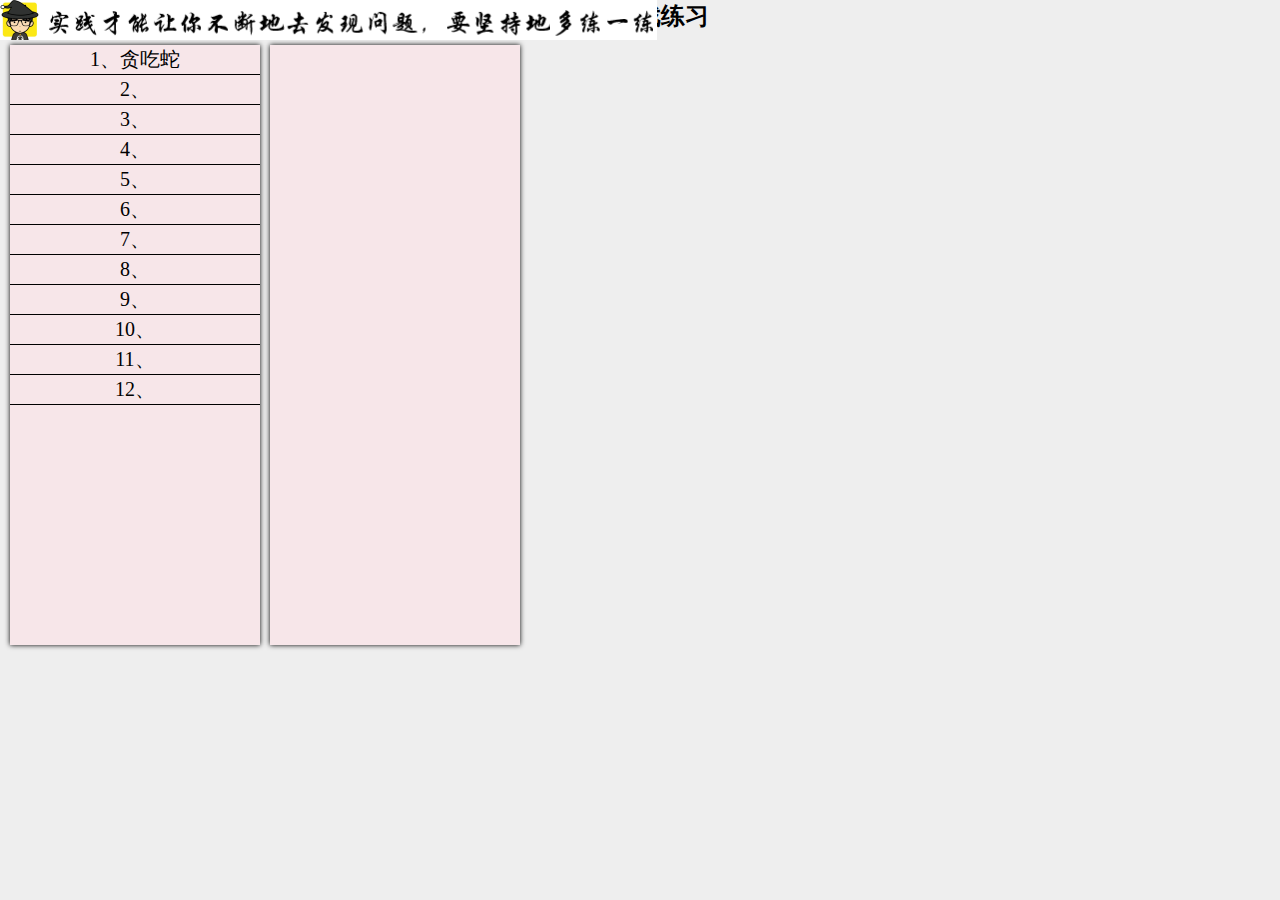
<file: index.html>
<!DOCTYPE html>
<html lang="en">

<head>
    <meta charset="UTF-8">
    <meta name="viewport" content="width=device-width, initial-scale=1.0">
    <meta http-equiv="X-UA-Compatible" content="ie=edge">
    <title>js小游戏练习</title>
    <link rel="shortcut icon" href="xiakecp_favicon.ico" type="image/x-icon" />
    <link rel="stylesheet" href="./css/index.css">
</head>

<body>
    <div class="logo">
        <img src="./img/xiakecp.jpg" alt="">
    </div>
    <span class="title"><h2>js小游戏练习</h2></span>
    <div class="box f1">
        <ul>
            <li><a href="./html/snake.html">1、贪吃蛇</a></li>
            <li><a href="">2、</a></li>
            <li><a href="">3、</a></li>
            <li><a href="">4、</a></li>
            <li><a href="">5、</a></li>
            <li><a href="">6、</a></li>
            <li><a href="">7、</a></li>
            <li><a href="">8、</a></li>
            <li><a href="">9、</a></li>
            <li><a href="">10、</a></li>
            <li><a href="">11、</a></li>
            <li><a href="">12、</a></li>
        </ul>
    </div>
    <div class="box f2">

    </div>

</body>

</html>
</file>
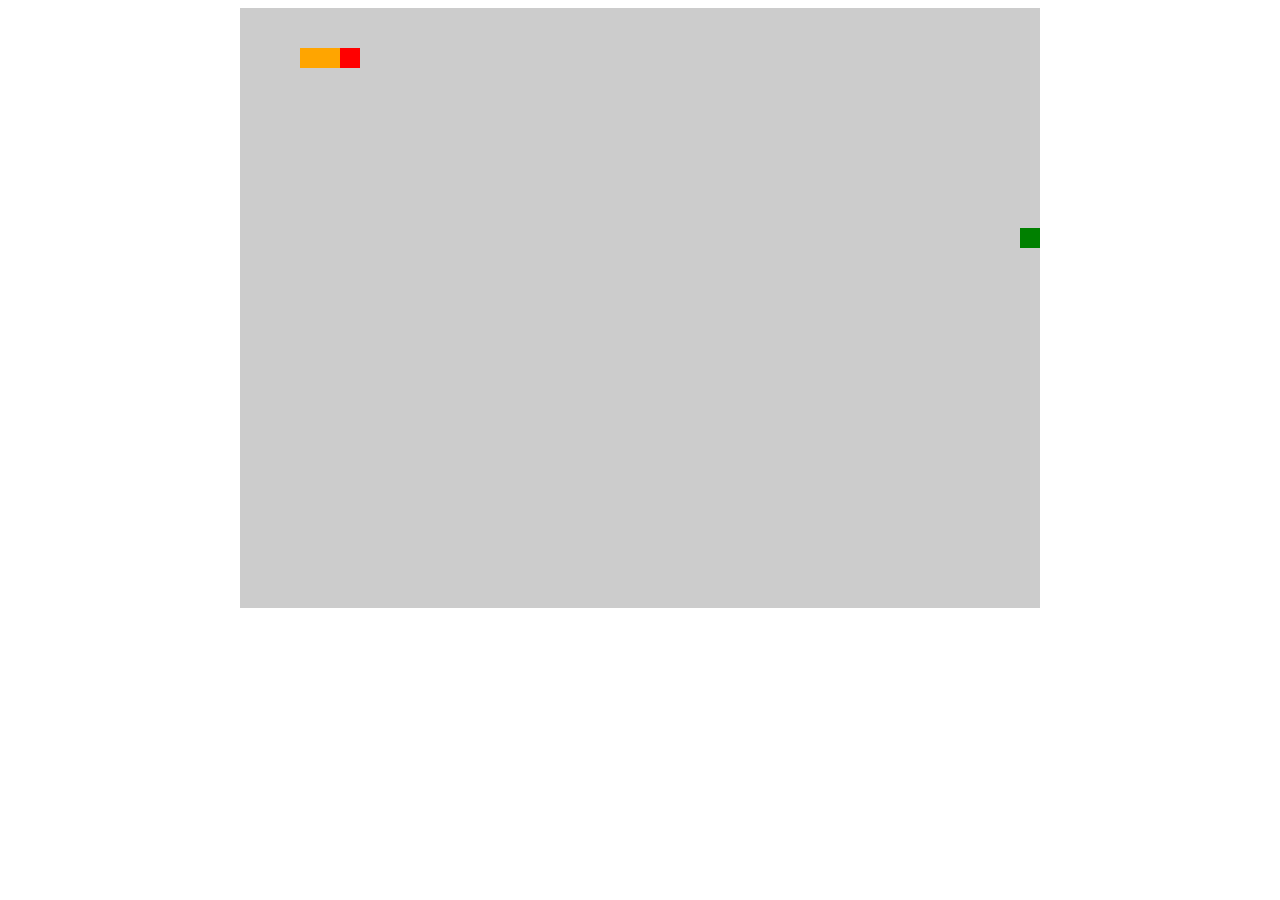
<file: html/snake.html>
<!DOCTYPE html>
<html lang="en">

<head>
    <meta charset="UTF-8">
    <meta name="viewport" content="width=device-width, initial-scale=1.0">
    <meta http-equiv="X-UA-Compatible" content="ie=edge">
    <link rel="shortcut icon" href="../xiakecp_favicon.ico" type="image/x-icon" />
    <title>贪吃蛇</title>
    <style>
        .map {
            width: 800px;
            height: 600px;
            margin-left: 50%;
            background-color: #ccc;
            position: relative;
            transform: translateX(-50%);
        }
    </style>
</head>

<body>
    <!-- 地图 -->
    <div class="map">

    </div>

    <script>
        //自调用函数---食物的
        (function () {
            let elements = [];//保存每个小方块食物
            function food(x, y, width, height, color) {
                this.x = x || 0;
                this.y = y || 0;
                this.width = width || 20;
                this.height = height || 20;
                this.color = color || 'green';
            }
            //为原型添加初始化方法（作用：在页面上显示食物)
            food.prototype.init = function (map) {
                //先删除小食物
                remove();
                //创建食物
                //创建div
                let div = document.createElement('div');
                //把div加到map中
                map.appendChild(div);
                //设置div样式
                div.style.width = this.width + 'px';
                div.style.height = this.height + 'px';
                div.style.backgroundColor = this.color;
                //先脱离文档流
                div.style.position = 'absolute';
                //随机横纵坐标
                this.x = parseInt(Math.random() * (map.offsetWidth / this.width)) * this.width;
                this.y = parseInt(Math.random() * (map.offsetHeight / this.height)) * this.height;
                div.style.left = this.x + 'px';
                div.style.top = this.y + 'px';

                //将div加入到数组elements中
                elements.push(div);
            };

            //私有函数删除食物
            function remove() {
                //elements数组中有食物
                for (var i = 0; i < elements.length; i++) {
                    var ele = elements[i];
                    //找到父级元素，然后删除元素
                    ele.parentNode.removeChild(ele);
                    //再不elements的这个子元素删除
                    elements.splice(i, 1);
                }
            }

            window.food = food;
        }());

        //自调用函数---小蛇
        (function () {
            var elements = [];//存放蛇的每个部位
            //小蛇的构造函数
            function snake(width, height, direction) {
                //蛇的每个部分宽
                this.width = width || 20;
                this.height = height || 20;
                //小蛇的身体
                this.body = [
                    { x: 3, y: 2, color: 'red' },
                    { x: 2, y: 2, color: 'orange' },
                    { x: 1, y: 2, color: 'orange' },
                ];
                //方向
                this.direction = direction || "right";
            }

            //为原型添加一个初始化的方法
            snake.prototype.init = function (map) {
                remove();
                //循环遍历创建div
                for (var i = 0; i < this.body.length; i++) {
                    var obj = this.body[i];
                    var div = document.createElement('div');
                    map.appendChild(div);
                    //设置div样式
                    div.style.position = 'absolute';
                    div.style.width = this.width + 'px';
                    div.style.height = this.height + 'px';
                    div.style.left = obj.x * this.width + 'px';
                    div.style.top = obj.y * this.height + 'px';
                    div.style.backgroundColor = obj.color;

                    //方向


                    //把div加入到elements数组中---目的是为了删除
                    elements.push(div);

                }
            }




            //为原型添加方法---让小蛇动起来
            snake.prototype.move = function (food, map) {
                //改变小蛇身体的坐标位置
                var i = this.body.length - 1;
                for (; i > 0; i--) {
                    this.body[i].x = this.body[i - 1].x;
                    this.body[i].y = this.body[i - 1].y;
                }
                //判断方向---改变蛇头的坐标
                switch (this.direction) {
                    case 'right': this.body[0].x += 1; break;
                    case 'left': this.body[0].x -= 1; break;
                    case 'top': this.body[0].y += 1; break;
                    case 'bottom': this.body[0].y -= 1; break;
                }
            };
            //删除蛇的私有函数
            function remove() {
                //获取数组
                var i = elements.length - 1;
                for (; i >= 0; i--) {
                    //先从当前的子元素找到该子元素的父级元素，然后再弄死这个子元素
                    var ele = elements[i];
                    //从map地图上删除这个子元素
                    ele.parentNode.removeChild(ele);
                    elements.splice(i, 1);
                }
            }

            //把snake暴露给window，外部可以访问
            window.snake = snake;
        }());

        //自调用函数---游戏对象
        (function () {
            var map = document.querySelector('.map');
            var that = null;
            //游戏的构造函数
            function Game(map) {
                this.food = new food();
                this.snake = new snake();
                this.map = map;
                that = this;
            };
            //初始化游戏
            Game.prototype.init = function () {
                this.food.init(this.map);
                this.snake.init(this.map);

                setInterval(function () {
                    that.snake.init(map);
                    that.snake.move(that.fd, that.map);
                }, 200)
            };

        var gm = new Game(map);
        gm.init();
        }());
      
    </script>
</body>

</html>
</file>
<file: css/index.css>
* {
    margin: 0;
    padding: 0;
}

body {
    background-color: #eee;
}

a {
    text-decoration: none;
    font-family: '宋体';
    font-size: 20px;
    color: #000;
}

.title {
    text-align: center;
}

.logo {
    z-index: 999;
    position: fixed;
    width: 40px;
    height: 40px;
    background: url(../img/1.png) no-repeat;
    cursor: pointer;
}

.logo img {
    width: 40px;
    height: 40px;
}

.logo:hover {
    width: 750px;
    transition: all 1s;
}

.box {
    position: absolute;
    width: 250px;
    height: 600px;
    background-color: rgb(247, 230, 233);
    box-shadow: 0 0 5px black;
}

.f1 {
   top:45px;
   left: 10px;
}

.f2 {
    top:45px;
    left: 270px;
 }

 .box li {
     height: 29px;
     line-height: 29px;
     border-bottom: 1px black solid;
     text-align: center;
 }

 .box a {
     display: block;
     width: 100%;
 }

 .box a:hover {
    color: white;
    background-color: #000;
 }
</file>
